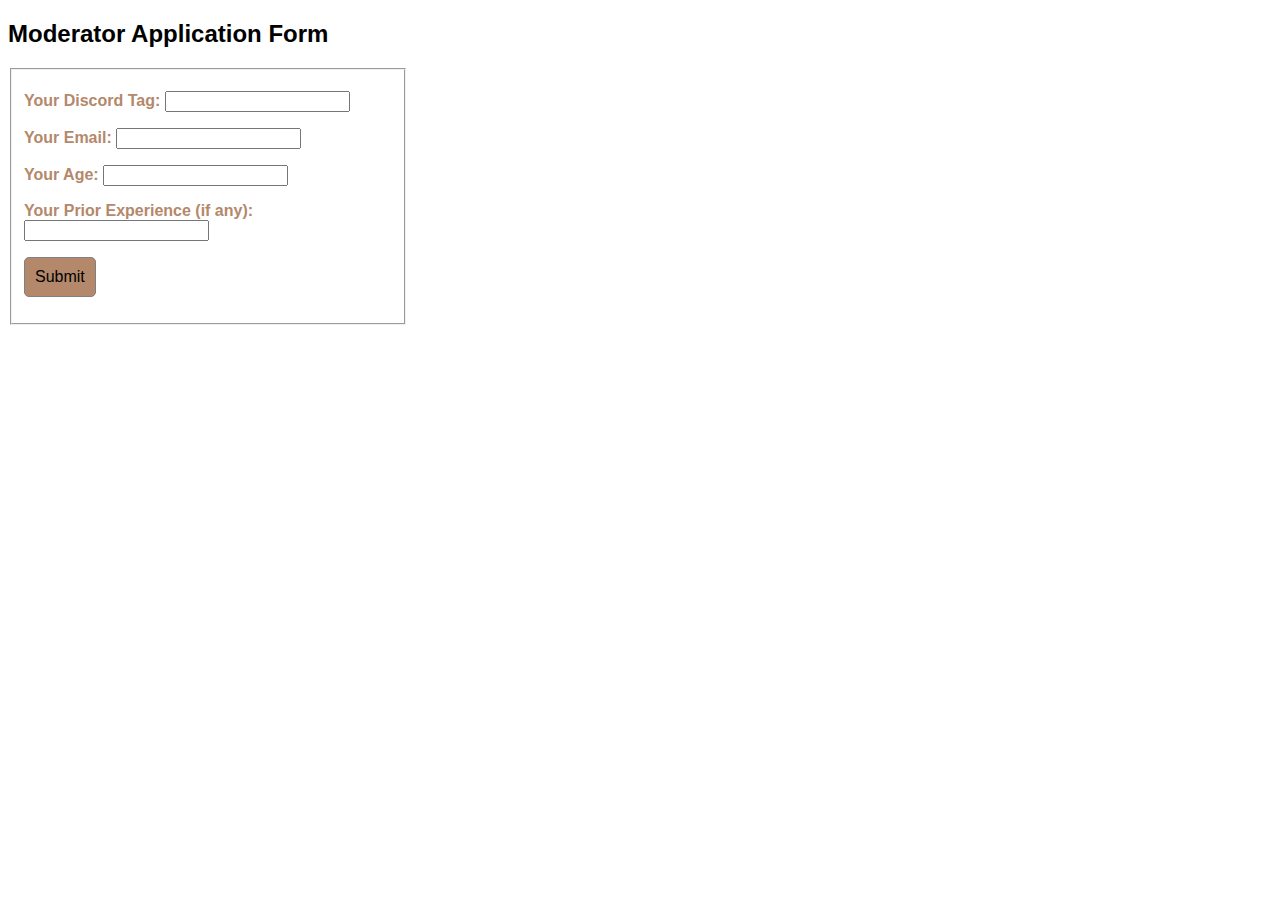
<file: application.html>
<!DOCTYPE html>
<html>
	<link href="css/styling.css" rel="stylesheet">
  <head>
    <title>Moderator Application Form</title>
	<h2>Moderator Application Form</h2>
	<form id="app" name="application" method="post" data-netlify="true">
	<fieldset>
		<p>
		<label for="name">Your Discord Tag</label>
			<input type="text" name="tag" id="tag">
		</p>
		<p>
		<label for="email">Your Email</label>
			<input type="text" name="email" id="email">
		
		</p>
		<p>
		<label for="phone">Your Age</label>
			<input type="number" name="age" id="age">
		
		</p>
		<p>
			<label for="experience"> Your Prior Experience (if any)</label>
			<input type="text" name="experience" id="experience">
		</p>
		<p>
		<button name="button" id="button">Submit</button>
		</p>
	</fieldset>
	</form>
    
  </body>
</html>
</file>
<file: css/styling.css>
/* Global Styles */

html,
body {
    width: 100%;
    height: 100%;
}

body {
    font-family: "Source Sans Pro","Helvetica Neue",Helvetica,Arial,sans-serif;
}

.text-vertical-center {
    display: table-cell;
    text-align: center;
    vertical-align: middle;
}

.text-vertical-center h1 {
    margin: 0;
    padding: 0;
    font-size: 4.5em;
    font-weight: 700;
}

/* Custom Button Styles */

.btn-dark {
    border-radius: 0;
    color: #fff;
    background-color: rgba(0,0,0,0.4);
}

.btn-dark:hover,
.btn-dark:focus,
.btn-dark:active {
    color: #fff;
    background-color: rgba(0,0,0,0.7);
}

.btn-light {
    border-radius: 0;
    color: #333;
    background-color: rgb(255,255,255);
}

.btn-light:hover,
.btn-light:focus,
.btn-light:active {
    color: #333;
    background-color: rgba(255,255,255,0.8);
}

/* Custom Horizontal Rule */

hr.small {
    max-width: 100px;
}

/* Side Menu */

#sidebar-wrapper {
    z-index: 1000;
    position: fixed;
    right: 0;
    width: 250px;
    height: 100%;
    margin-right: -250px;
    overflow-y: auto;
    background: #222;
    -webkit-transition: all 0.4s ease 0s;
    -moz-transition: all 0.4s ease 0s;
    -ms-transition: all 0.4s ease 0s;
    -o-transition: all 0.4s ease 0s;
    transition: all 0.4s ease 0s;
}

.sidebar-nav {
    position: absolute;
    top: 0;
    width: 250px;
    margin: 0;
    padding: 0;
    list-style: none;
}

.sidebar-nav li {
    text-indent: 20px;
    line-height: 40px;
}

.sidebar-nav li a {
    display: block;
    text-decoration: none;
    color: #999;
}

.sidebar-nav li a:hover {
    text-decoration: none;
    color: #fff;
    background: rgba(255,255,255,0.2);
}

.sidebar-nav li a:active,
.sidebar-nav li a:focus {
    text-decoration: none;
}

.sidebar-nav > .sidebar-brand {
    height: 55px;
    font-size: 18px;
    line-height: 55px;
}

.sidebar-nav > .sidebar-brand a {
    color: #999;
}

.sidebar-nav > .sidebar-brand a:hover {
    color: #fff;
    background: none;
}

#menu-toggle {
    z-index: 1;
    position: fixed;
    top: 0;
    right: 0;
}

#sidebar-wrapper.active {
    right: 250px;
    width: 250px;
    -webkit-transition: all 0.4s ease 0s;
    -moz-transition: all 0.4s ease 0s;
    -ms-transition: all 0.4s ease 0s;
    -o-transition: all 0.4s ease 0s;
    transition: all 0.4s ease 0s;
}

.toggle {
    margin: 5px 5px 0 0;
}

/* Header */

.header {
    display: table;
    position: relative;
    width: 100%;
    height: 100%;
    background: url(../img/bg.jpg) no-repeat center center scroll;
    -webkit-background-size: cover;
    -moz-background-size: cover;
    background-size: cover;
    -o-background-size: cover;
}

/* About */

.about {
    padding: 50px 0;
}

/* Services */

.services {
    padding: 50px 0;
}

.service-item {
    margin-bottom: 30px;
}

/* 3D Printing */

.print {
    padding: 50px 0;
}

/* Callout */

.callout {
    display: table;
    width: 100%;
    height: 400px;
    color: #fff;
    background: url(../img/callout.jpg) no-repeat center center scroll;
    -webkit-background-size: cover;
    -moz-background-size: cover;
    background-size: cover;
    -o-background-size: cover;
}

/* Portfolio */

.portfolio {
    padding: 50px 0;
}

.portfolio-item {
    margin-bottom: 30px;
}

.img-portfolio {
    margin: 0 auto;
}

.img-portfolio:hover {
    opacity: 0.8;
}

/* Call to Action */

.call-to-action {
    padding: 50px 0;
}

.call-to-action .btn {
    margin: 10px;
}

/* Map */

.map {
    height: 500px;
}

@media(max-width:768px) {
    .map {
        height: 75%;
    }
}
.tag {
    font-size: smaller;
    padding: 20%;
}

#app {
    width: 400px;
}
label {
  color: #B4886B;
  font-weight: bold;
  width: 130px;
}
label:after { content: ": " }

#button {
    padding: 10px;
    border: 1px solid gray;
    background-color: #B4886B;
    border-radius: 5px;
    font: inherit;
}

#button:focus {
    outline: 2px solid gray;
    font-weight: bold;
    color: white;
}

#button:hover {
    background-color: orange;
    box-shadow: 3px 3px 5px grey;
}
/* Footer */

footer {
    padding: 100px 0;
}
</file>
